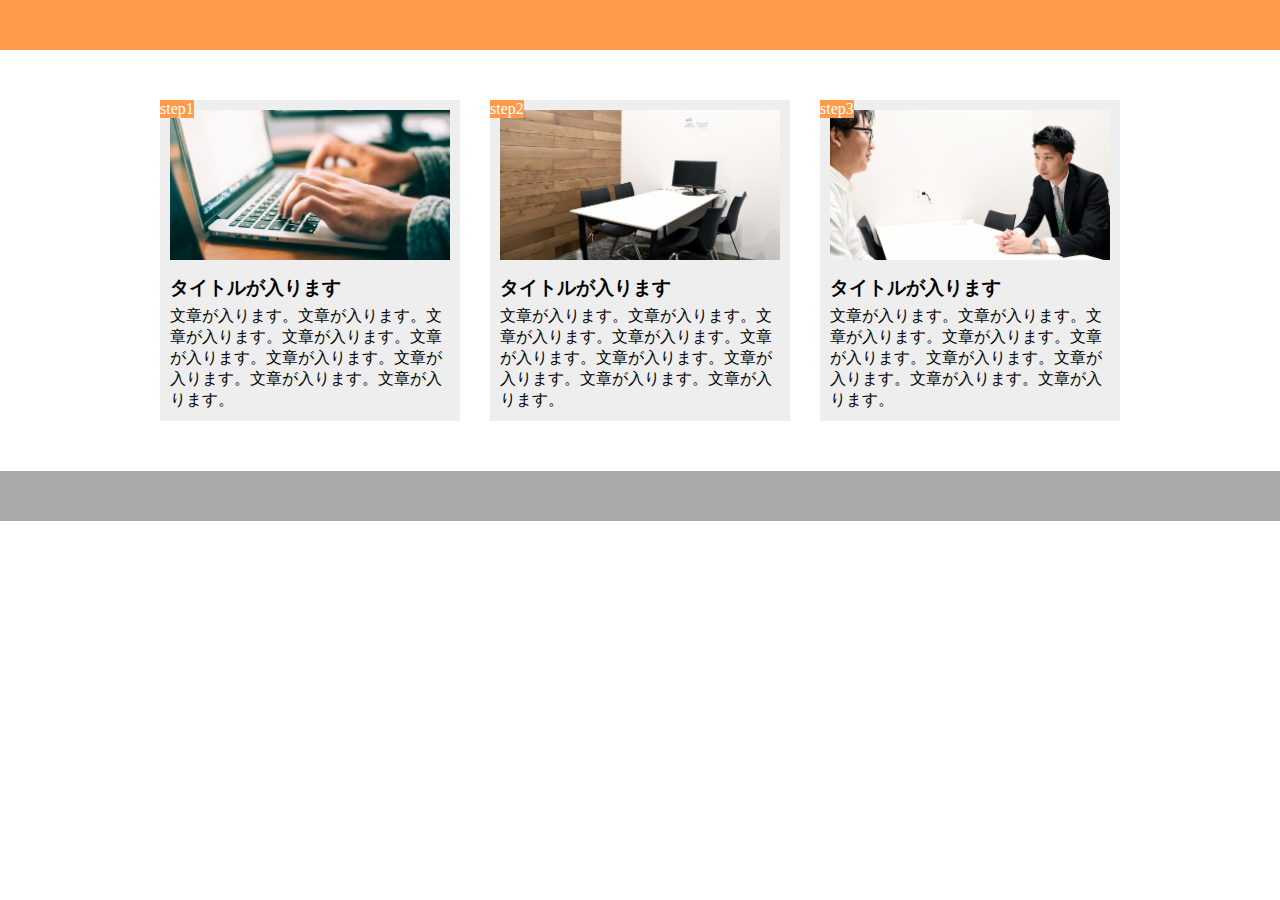
<file: problem.html>
<!DOCTYPE html>
<html lang="ja">
  <head>
    <meta charset="UTF-8" />
    <meta name="viewport" content="width=device-width,initial-scale=1.0">
    <title>9章演習</title>
    <link rel="stylesheet" href="problem.css" />
  </head>
  <body>
    <header></header>
    <main>
      <div class="step-box">
        <div class="step-img1"></div>
        <span class="step-num">step1</span>
        <h3 class="title">タイトルが入ります</h3>
        <p class="text">
          文章が入ります。文章が入ります。文章が入ります。文章が入ります。文章が入ります。文章が入ります。文章が入ります。文章が入ります。文章が入ります。
        </p>
      </div>

      <div class="step-box">
        <div class="step-img2"></div>
        <span class="step-num">step2</span>
        <h3 class="title">タイトルが入ります</h3>
        <p class="text">
          文章が入ります。文章が入ります。文章が入ります。文章が入ります。文章が入ります。文章が入ります。文章が入ります。文章が入ります。文章が入ります。
        </p>
      </div>

      <div class="step-box">
        <div class="step-img3"></div>
        <span class="step-num">step3</span>
        <h3 class="title">タイトルが入ります</h3>
        <p class="text">
          文章が入ります。文章が入ります。文章が入ります。文章が入ります。文章が入ります。文章が入ります。文章が入ります。文章が入ります。文章が入ります。
        </p>
      </div>
    </main>
    <footer></footer>
  </body>
</html>
</file>
<file: problem.css>
* {
  box-sizing: border-box;
  margin: 0;
  padding: 0;
}

header {
  height: 50px;
  background-color: #ff9a4b;
}

main {
  width: 960px;
  margin: 50px auto;
  display: flex;
}

.step-box {
  width: 300px;
  margin-right: 30px;
  padding: 10px;
  position: relative;
  background-color: #eee;
}

.step-box:last-child {
  margin-right: 0;
}

.step-img1 {
  height: 150px;
  background-image: url(img/flow01.png);
  background-position: bottom;
  background-size: cover;
}

.step-img2 {
  height: 150px;
  background-image: url(img/flow02.png);
  background-position: bottom;
  background-size: cover;
}

.step-img3 {
  height: 150px;
  background-image: url(img/flow03.png);
  background-position: bottom;
  background-size: cover;
}

.step-num {
  position: absolute;
  top: 0;
  left: 0;
  background-color: #ff9a4b;
  color: #fff;
}

.title {
  margin: 15px 0 5px;
}

footer {
  height: 50px;
  background-color: #aaa;
}

@media screen and (max-width: 768px) {

  main {
    width: 100%;
    display: block;
  }

  .step-box {
    width: 90%;
    margin-left: 5%;
    margin-right: : 5%;
    margin-bottom: 20px;
  }
}
</file>
